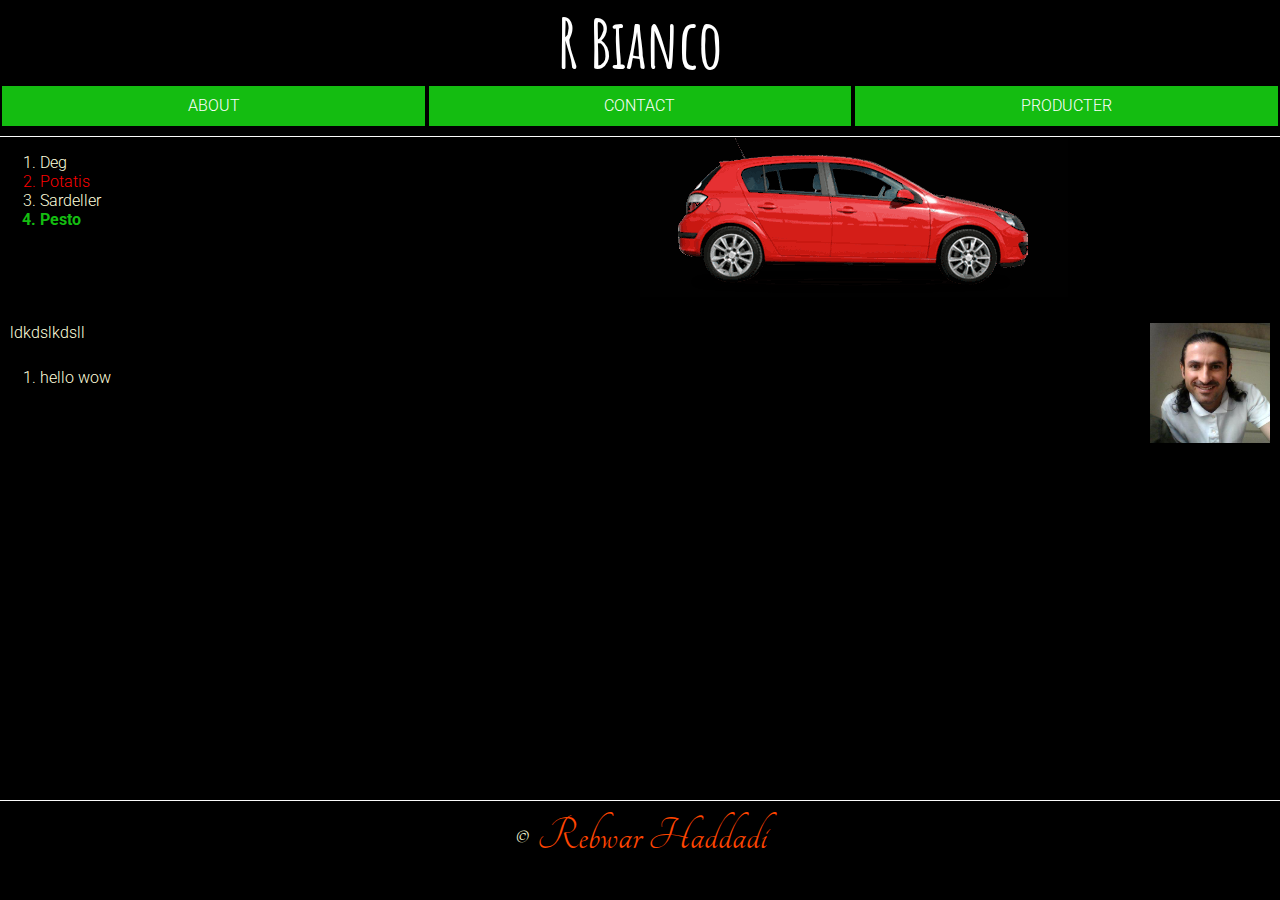
<file: index.html>
<html>

<head>
    <link href="https://fonts.googleapis.com/css?family=Roboto:300,400,500,700,900" rel="stylesheet">
    <link href="https://fonts.googleapis.com/css?family=Amatic+SC" rel="stylesheet">
    <link href="https://fonts.googleapis.com/css?family=Tangerine" rel="stylesheet">
    <link href="default.css" rel="stylesheet">

    <title> R Bianco
    </title>

</head>

<body>

    <div id="top" class="center">
        <h1 class="nawand center"> R Bianco </h1>
        <div id="meny">
            <div class="button"> <a href="about.html">about
</a>

            </div>
            <div class="button"> <a href="about.html">contact
</a>

            </div>
            <div class="button"> <a href="about.html">producter
</a>

            </div>
        </div>
    </div>
    <!--<hr>-->
    <div id="row1">

        <div id="recept">
            <ol>
                <li>Deg</li>
                <li class="red">Potatis</li>
                <li>Sardeller</li>
                <li class="green fat">Pesto</li>

            </ol>
        </div>

        <div id="bild">
            <img src="bil.png">
        </div>
    </div>

    <div id="row2">
        <img src="29709570.jpg" class="foto">
             <p>ldkdslkdsll</p>
        <ol>
            <li>hello wow </li>
        </ol>
   
    </div>


    <!--<a href="about.html">wow</a>-->


    <footer class="center">
        &copy;<a href="mailto:rlulym@gmail.com"> Rebwar Haddadi</a>
    </footer>

</body>

<script>
</script>

</html>
</file>
<file: default.css>
/*

    Classes

*/
* {
  
          box-sizing: border-box;
}
.foto{
    float: right;
    /*width: 300px;*/
    max-height: 120px;
    margin: 10px;
}

.nawand {
    font-family: 'Amatic SC', cursive;
   
    /*font-style: italic;*/
    color: #fff;
    font-size: 68px;
    margin: 0;
}

/*


I made a new .center, so that 

*/

.center{
     text-align: center;
}


.red{
    color: red;
}
.green{
    color: #14bd11;
}
.fat{
    font-weight: 700; 
}

.button {
    display: inline-block;
    width: 33%;
    height: 40px;
    background-color: #14bd11;
    text-align: center;
    line-height: 40px;
}

.button:hover{
      color: #14bd11;
      background: #fff;
}

/*
Make all the <a> elements "white"
*/
.button a {
    color:#fff;
    text-decoration: none;
    text-transform: uppercase;
}

.button:hover a{
      color: #14bd11;
     
}

/*
    this style rules they apply to element and thir id's
*/

#top{
    border-bottom: 1px solid #fafafa;
    padding-bottom: 10px;
}
#recept{
    display: inline-block;
    width: 50%;
   float: left;
}
#bild{
    display: inline-block;
    width: 50%;
    float: left;
}

#row1{
        height: 160px;
}
#row2 p{
    padding: 10px;
}



/* 
this applies to the <body> element, you dont need to set a class on the element then, as follows

*/

body{
    color:#ffd;
    background: #000;
   font-family: 'Roboto', sans-serif;
   font-weight: 300;
    margin:0;
    padding: 0;
    
}


footer{
    position: absolute;
    height: 100px;
    border-top: 1px solid #fafafa;
    padding: 10px 0;
    width: 100%;
    bottom: 0px;
    font-family: 'Tangerine', cursive;
    font-size: 48px;
}
footer a{
        color: orangered;
        text-decoration: none
}
</file>
